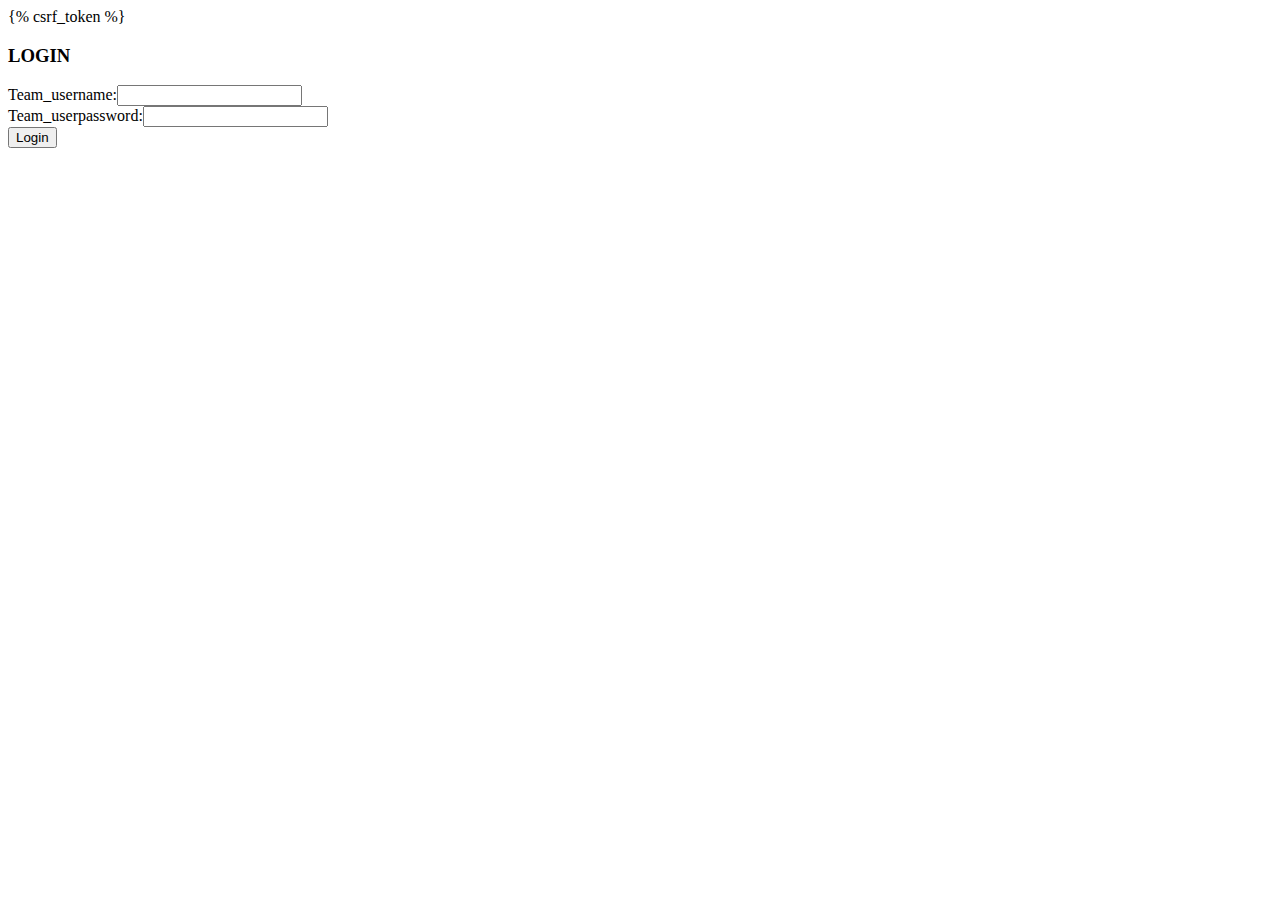
<file: templates/login.html>
<!DOCTYPE html>
<html>
<body>
<form action="login" method="post">{% csrf_token %}
<h3>LOGIN</h3>
Team_username:<input type="text" name="username"><br>
Team_userpassword:<input type="password" name="userpassword"><br>
<input type="submit" name="Login" value="Login"><br>
</form>
</body>
</html>
</file>
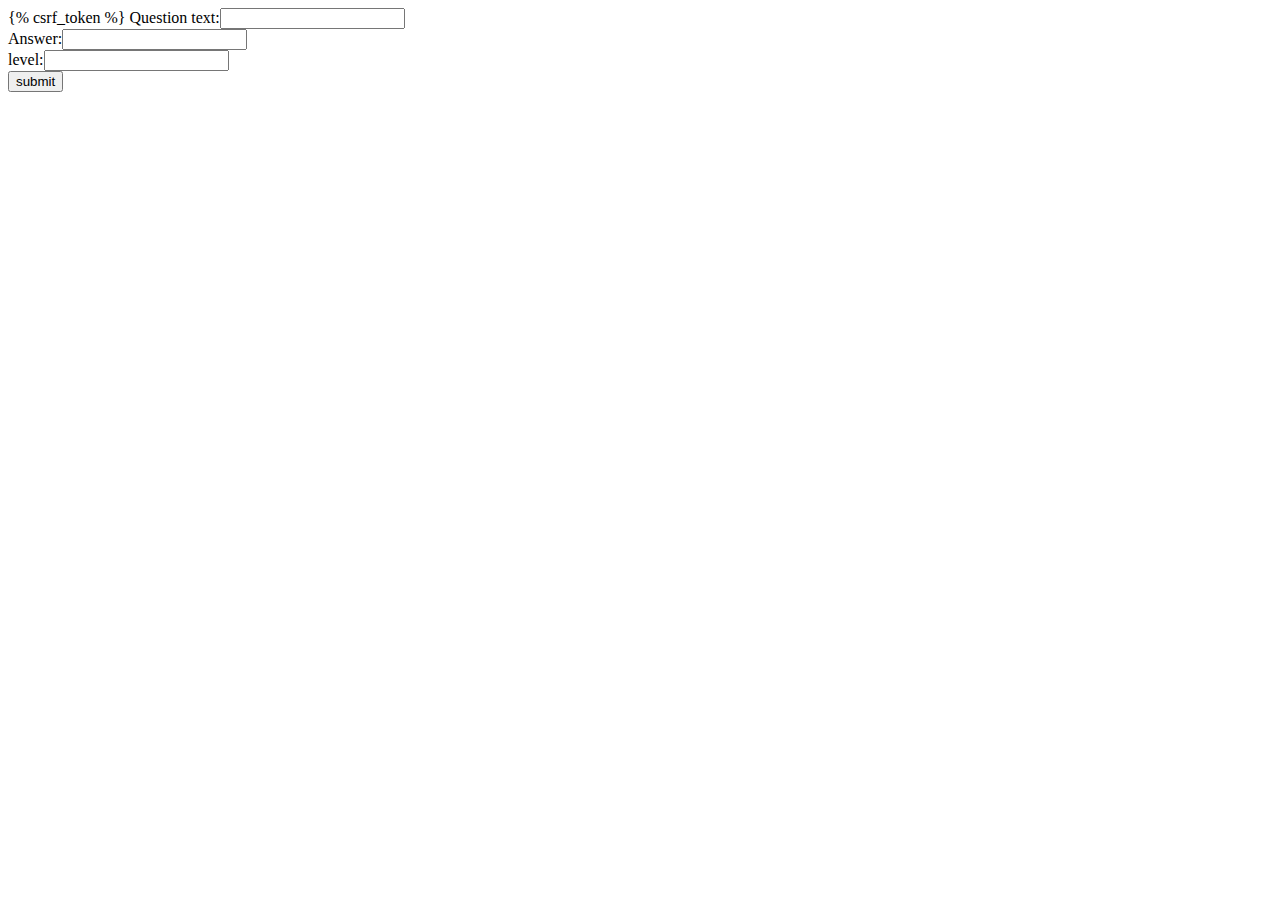
<file: templates/question_make.html>
<!DOCTYPE html>
<html>
<body>
<form action="ques" method="post">{% csrf_token %}
Question text:<input type="text" name="question_text"><br>
Answer:<input type="text" name="correct"><br>
level:<input type="text" name="level"><br>
<input type="submit" name="qs" value="submit"><br>
</form>
</body>
</html>
</file>
